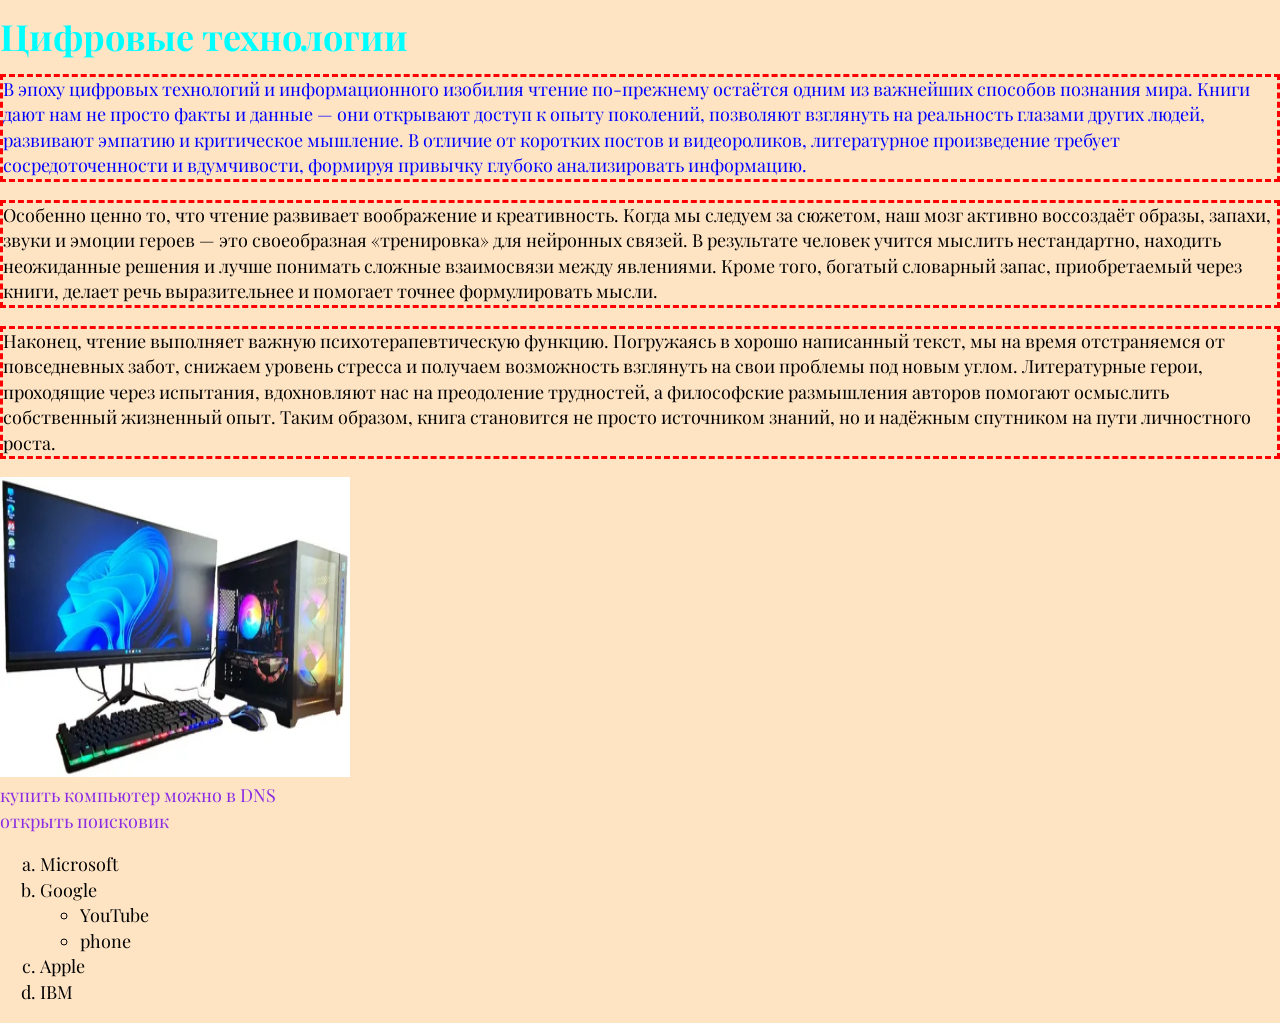
<file: laba3/index.html>
<!DOCTYPE html>
<html lang="ru">
  <head>
    <meta charset="UTF-8">
    <meta name="viewport" content="width=device-width,initial-scale=1">
    <title>ЛАБА1</title>
    <link rel="stylesheet" href="css/style.css">
    <link rel="stylesheet" href="css/normalize.css">
    <link rel="preconnect" href="https://fonts.googleapis.com">
    <link rel="preconnect" href="https://fonts.gstatic.com" crossorigin>
    <link href="https://fonts.googleapis.com/css2?family=Lora:ital,wght@0,400..700;1,400..700&family=Playfair+Display:ital@1&display=swap" rel="stylesheet">
  </head>
  <body>
    <h1>Цифровые технологии</h1>
    <p class="as">В эпоху цифровых технологий и информационного изобилия чтение по‑прежнему остаётся одним из важнейших способов познания мира. Книги дают нам не просто факты и данные — они открывают доступ к опыту поколений, позволяют взглянуть на реальность глазами других людей, развивают эмпатию и критическое мышление. В отличие от коротких постов и видеороликов, литературное произведение требует сосредоточенности и вдумчивости, формируя привычку глубоко анализировать информацию.</p>
    <p>Особенно ценно то, что чтение развивает воображение и креативность. Когда мы следуем за сюжетом, наш мозг активно воссоздаёт образы, запахи, звуки и эмоции героев — это своеобразная «тренировка» для нейронных связей. В результате человек учится мыслить нестандартно, находить неожиданные решения и лучше понимать сложные взаимосвязи между явлениями. Кроме того, богатый словарный запас, приобретаемый через книги, делает речь выразительнее и помогает точнее формулировать мысли.</p>
    <p>Наконец, чтение выполняет важную психотерапевтическую функцию. Погружаясь в хорошо написанный текст, мы на время отстраняемся от повседневных забот, снижаем уровень стресса и получаем возможность взглянуть на свои проблемы под новым углом. Литературные герои, проходящие через испытания, вдохновляют нас на преодоление трудностей, а философские размышления авторов помогают осмыслить собственный жизненный опыт. Таким образом, книга становится не просто источником знаний, но и надёжным спутником на пути личностного роста.</p>
    <img src="i.webp" alt="изображение компьютера" width="350" height="300">
    <br>
    <a href="https://www.dns-shop.ru/">купить компьютер можно в DNS</a>
    <br>
    <a href="https://ya.ru/" target="_blank">открыть поисковик</a>

    <ol type=a>
      <li>Microsoft</li>
      <li>Google</li>
      <ul>
        <li>YouTube</li>
        <li>phone</li>
      </ul>
      <li>Apple</li>  
      <li>IBM</li>
    </ol>
  </body>
</html>
</file>
<file: laba3/css/style.css>
body{
    font-family: "Playfair Display", serif;
    background-color:bisque;
    font-weight: 400;
    font-size: large;
    line-height:2cap;
    text-align:left;
    

}
h1{
    color:aqua;
}
a{
    color:blueviolet;
    text-decoration:none;
}
p{
    border: dashed red;
}
.as{
    color: blue;
}
</file>
